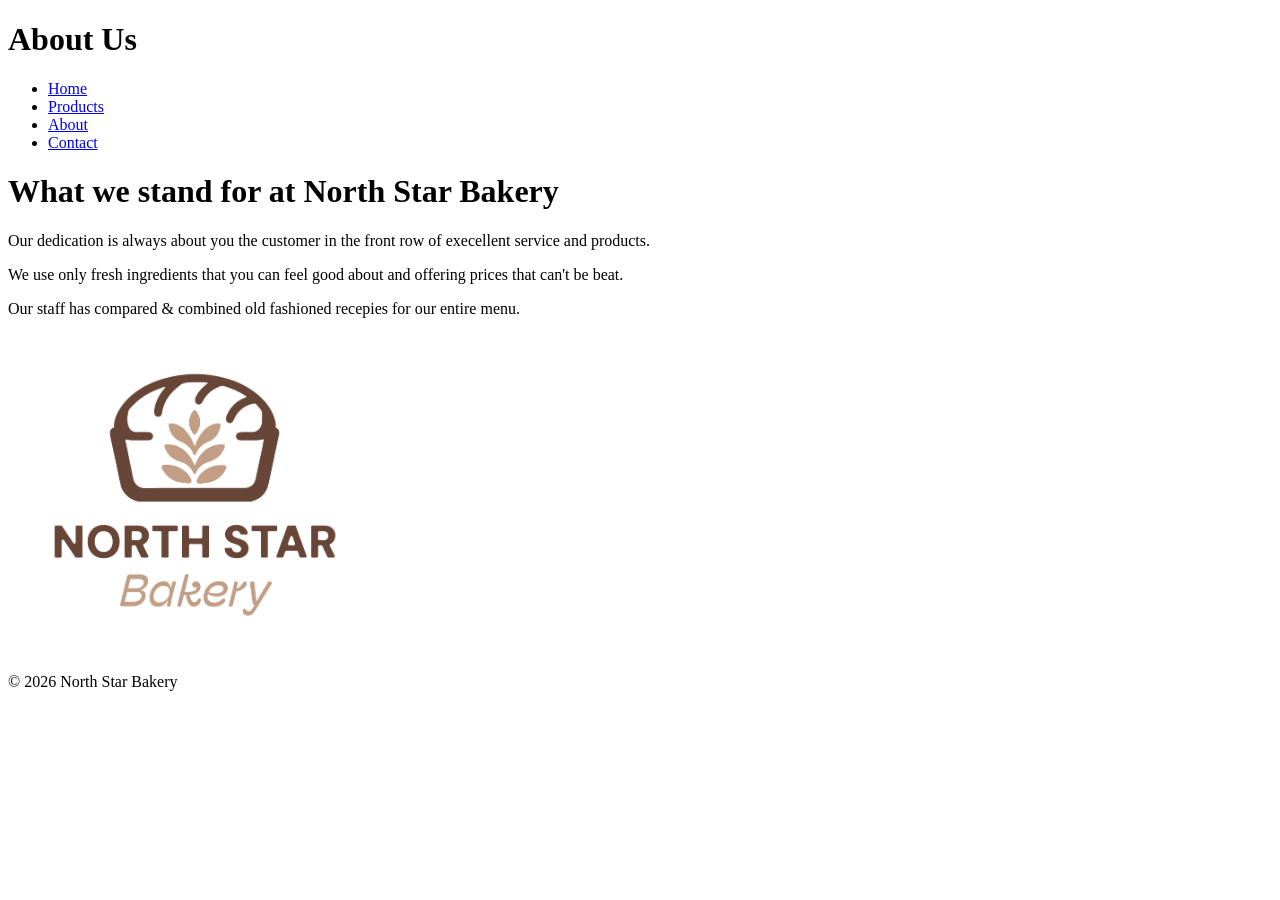
<file: about.html>
<!DOCTYPE html>
<html lang="en">
<head>
    <meta charset="UTF-8">
    <meta name="viewport" content="width=device-width, initial-scale=1.0">
<title>Touchstone Task 2 Build Client Website</title>

</head>
<body>
    <header>
        <h1>About Us</h1>
        <p></p>
    </header>
            <nav aria-label="Primary">
                <ul>
                   <li><a href="index.html">Home</a></li>
                    <li><a href="products.html">Products</a></li>
                    <li><a href="about.html" aria-current="page">About</a></li>
                    <li><a href="contact.html">Contact</a></li>
                </ul>
            </nav><!--navagation links for a multipage website-->
<main>

    <h1>What we stand for at North Star Bakery</h1>

    <p>Our dedication is always about you the customer in the front row of execellent service and products.</p>

    <p>We use only fresh ingredients that you can feel good about and offering prices that can't be beat.</p>

    <p>Our staff has compared & combined old fashioned recepies for our entire menu.</p>
  
   
</main>

<footer>

    <img src="images/bakery-logo_c.png"
        alt="North Star Bakery"
        width="374"
        height="319"><br><!--this adds a picture-->
   
    <p>&copy; 2026 North Star Bakery</p>

</footer>    
</body>
</file>
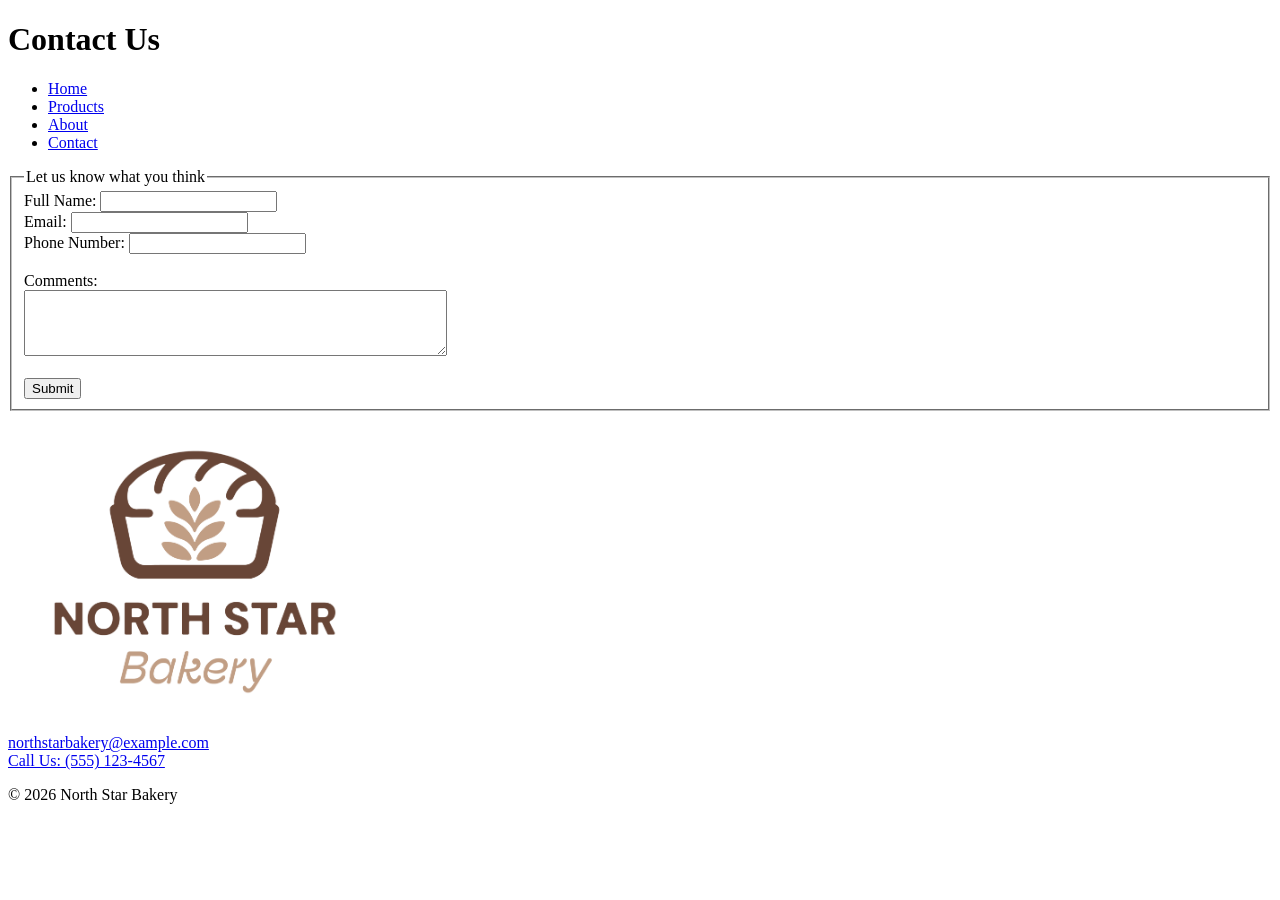
<file: contact.html>
<!DOCTYPE html>
<html lang="en">
<head>
    <meta charset="UTF-8">
    <meta name="viewport" content="width=device-width, initial-scale=1.0">
<title>Touchstone Task 2 Build Client Website</title>
</head>
<body>
    <header>
        <h1>Contact Us</h1>
        <p></p>
    </header>
            <nav aria-label="Primary">
                <ul>
                  <li><a href="index.html">Home</a></li>
                    <li><a href="products.html">Products</a></li>
                    <li><a href="about.html">About</a></li>
                    <li><a href="contact.html" aria-current="page">Contact</a></li>
            </nav><!--navagation links for a multipage website-->

    <form action="/contact" method="post">
        <fieldset>
            <legend>Let us know what you think</legend>

            <label for="fullname">Full Name:</label>
            <input type="text" id="fullname" name="full_name" minlength="2" maxlength="50" required>
            <br>
            <label for="email">Email:</label>
            <input type="email" id="email" name="email" required><br>

            <label for="phone">Phone Number:</label>
            <input type="tel" id="phone" name="phone_number" pattern="[0-9]{3}-[0-9]{3}-[0-9]{4}"
            title="Enter phone number as 123-456-7890"><br>

            <br>

            <label for="comments">Comments:</label><br> 
                <textarea id="comments" name="comments" rows="4" cols="50">
            </textarea>

            <br><br>   

            <button type="submit">Submit</button>

        </fieldset>

    </form>
<main>

</main>

<footer>

  <img src="images/bakery-logo_c.png"
        alt="North Star Bakery"
        width="374"
        height="319"><br><!--this adds a picture-->

    <a href="mailto:hello@mywebsite.com">northstarbakery@example.com</a>
    <br>
    <a href="tel:+15551234567">Call Us: (555) 123-4567</a>

    <p>&copy; 2026 North Star Bakery</p>

</footer>    
</body>
</file>
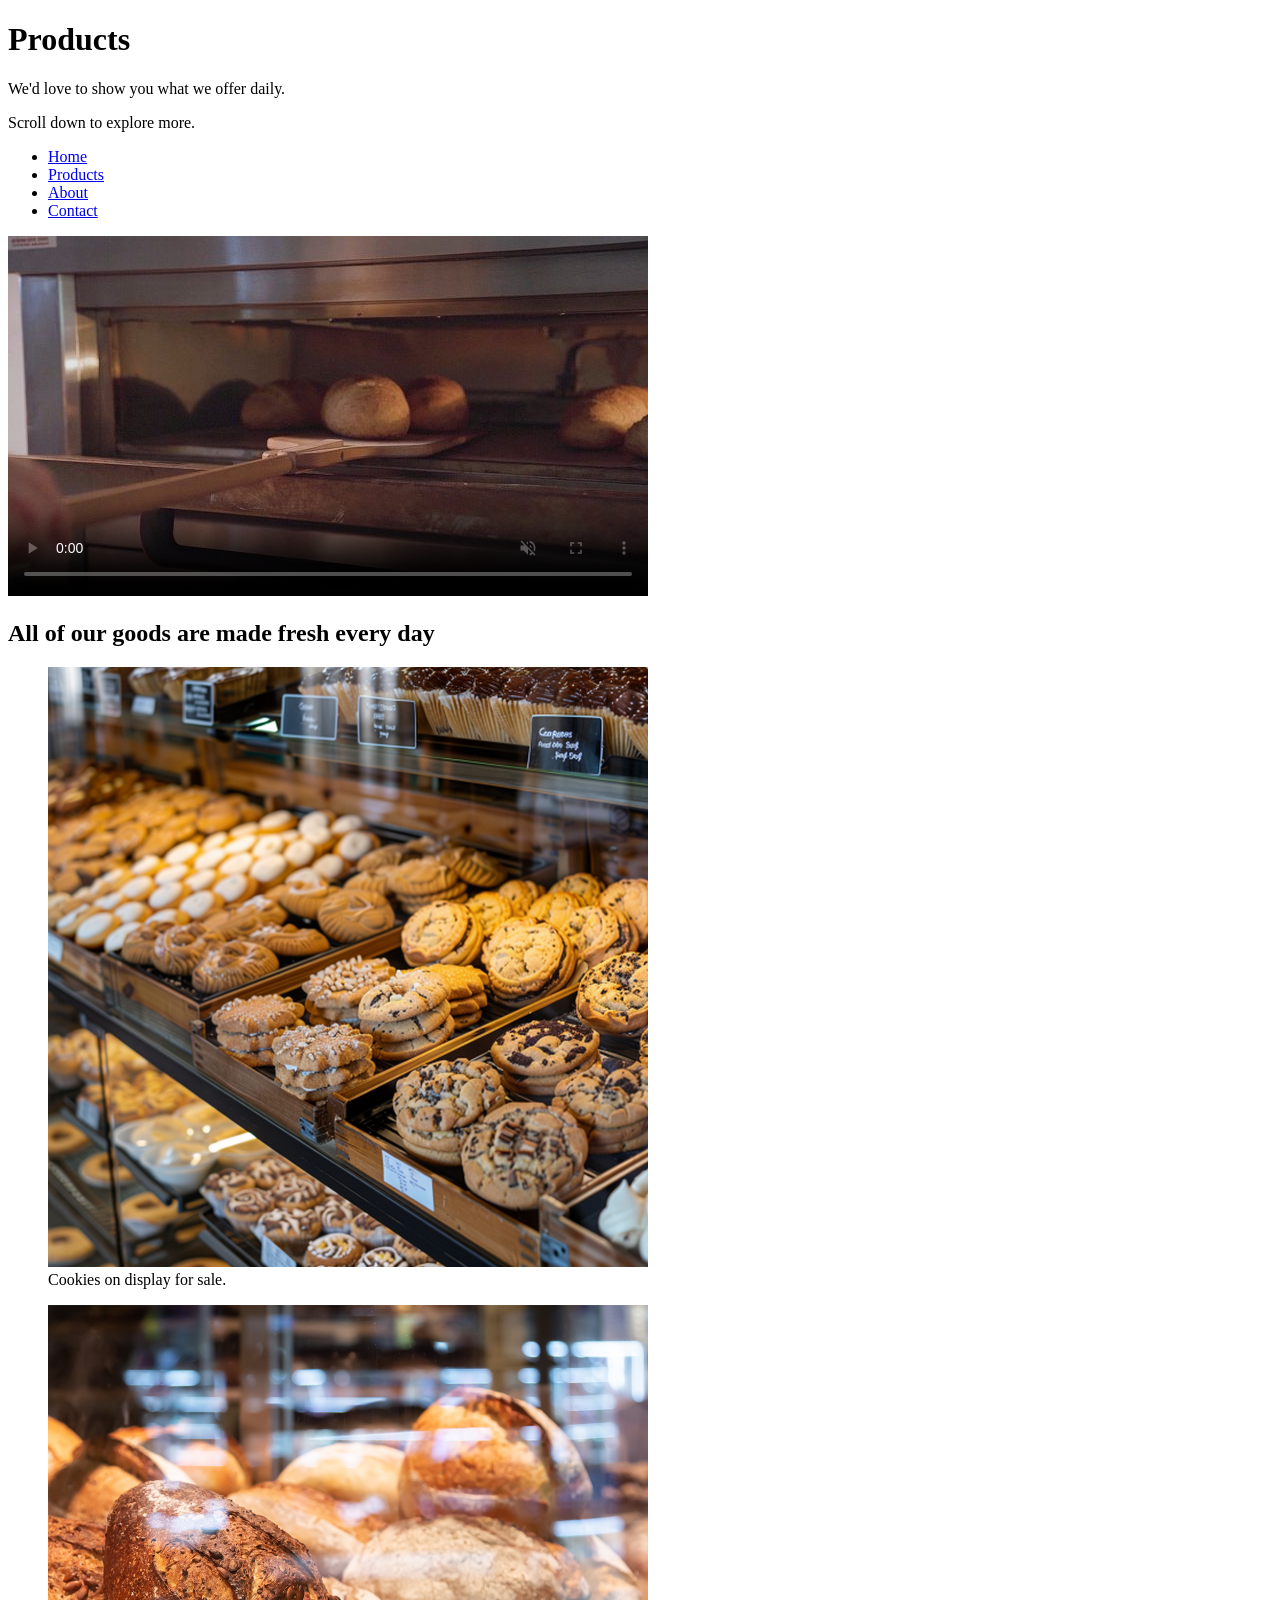
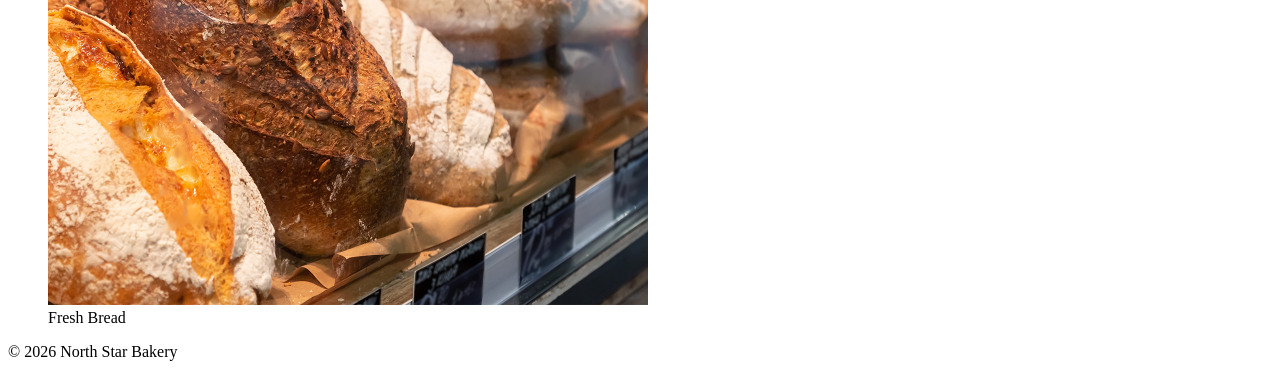
<file: products.html>
<!DOCTYPE html>
<html lang="en">
<head>
    <meta charset="UTF-8">
    <meta name="viewport" content="width=device-width, initial-scale=1.0">
<title>Touchstone Task 2 Build Client Website</title>
</head>
<body>
    <header>
        <h1>Products</h1>
        <p>We'd love to show you what we offer daily.</p>
        <P>Scroll down to explore more.</P>
    </header>
            <nav aria-label="Primary">
                <ul>
                    <li><a href="index.html">Home</a></li>
                    <li><a href="products.html" aria-current="page">Products</a></li>
                    <li><a href="about.html">About</a></li>
                    <li><a href="contact.html">Contact</a></li>
                </ul>
            </nav><!--navagation links for a multipage website-->
<main>
    <video 
        src="media/bakery-behind-scenes_c.mp4"
        controls
        autoplay
        muted
        loop
        width="640"
        height="360"
        poster="images/bakery-behind-scenes_d.jpg"
        preload="metadata">
        Your browser does not support this video element.
    </video><!--this adds a link to a video file-->

    <h2>All of our goods are made fresh every day</h2>
   
   
    <figure> 
        <img src="images/bakery-feature-small_c.png"
            alt="Cookies on display for sale"
            width="600"       
            height="600">
        <figcaption>Cookies on display for sale.</figcaption>    
    </figure><!--this adds text to image and an accessibility description-->

    <figure>
        <img src="images/bakery-bread_c.png"
            alt="Fresh Bread"
            width="600"
            height="600"><br><!--this adds a picture-->
        <figcaption>Fresh Bread</figcaption>
    </figure>
   

   

</main>

<footer>
    

    <p>&copy; 2026 North Star Bakery</p>

</footer>    
</body>
</file>
